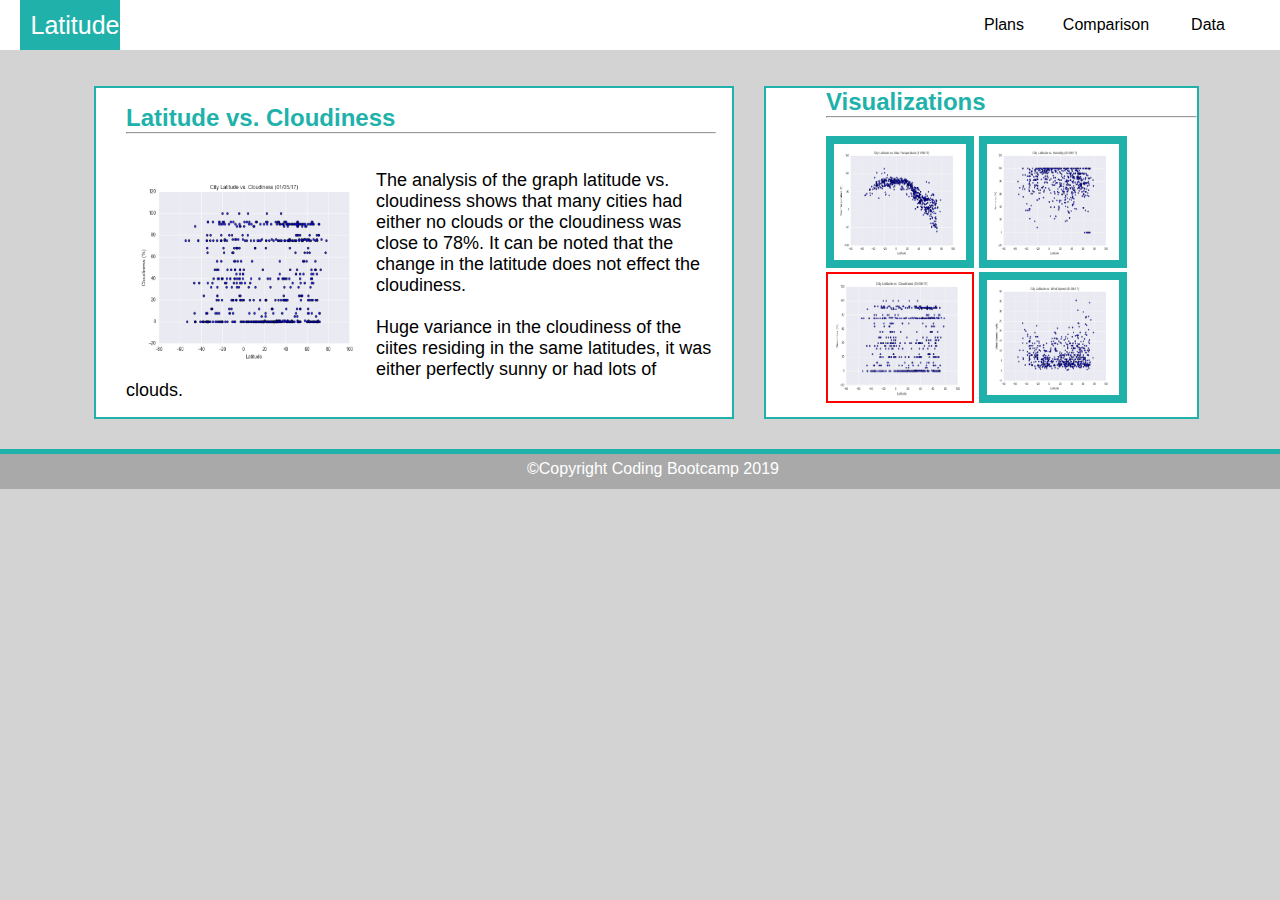
<file: cloudiness.html>
<!DOCTYPE html>
<html lang="en">
<head>
    <meta charset="UTF-8">
    <meta name="viewport" content="width=device-width, initial-scale=1.0">
    <meta http-equiv="X-UA-Compatible" content="ie=edge">
    <title>Cloudiness</title>
    <link rel="stylesheet" href="https://use.fontawesome.com/releases/v5.8.1/css/all.css" integrity="sha384-50oBUHEmvpQ+1lW4y57PTFmhCaXp0ML5d60M1M7uH2+nqUivzIebhndOJK28anvf" crossorigin="anonymous">
    <link rel="stylesheet" href="style.css">
</head>
<body>
    <div class= "topbar">
        <nav>
            <ul class="navbar1">
                <li><a href="index.html"> Latitude</a></li>
                        
                <li><a href="data.html">Data</a></li>
                <li><a href="comparison.html">Comparison</a></li>
                <li><a>Plans<i class="fa fa-caret-down"></i></a>
                    <ul>
                        <li><a href="maxtemp.html">Maxtemp</a></li>
                        <li><a href="humidity.html">Humidity</a></li>
                        <li><a href="cloudiness.html">Cloudiness</a></li>
                        <li><a href="windspeed.html">Windspeed</a></li>
                    </ul>
                </li>
            </ul>
        </nav>
    </div>
    <br>
    <!--main two sections-->
     <div class="grid"> 
        
        <div class ="section1">
            <h2>Latitude vs. Cloudiness</h2>
            <hr>
            <br>
            <br>
            <img src="Fig3.png" class="float-left" alt="Weather graph" style="float:left">
            <p>The analysis of the graph latitude vs. cloudiness shows that many cities had either no clouds or the cloudiness 
                was close to 78%. It can be noted that the change in the latitude does not effect the cloudiness.
                <br>
                <br>
                 Huge variance in the cloudiness of the ciites residing in the same latitudes, it was either perfectly sunny or had lots of clouds.
            </p>
        </div>
        <div class="section2">
            <h2>Visualizations</h2>
            <hr>
            <br>
            <a class="images" href="maxtemp.html"><img src="Fig1.png"></a>
            <a class ="images" href="humidity.html"><img src="Fig2.png"></a>
            <a class="images" href="cloudiness.html"><img src="Fig3.png" style="border:2px solid red"></a>
            <a class="images" href="windspeed.html"><img src="Fig4.png"></a>
            
        </div>
        <br>
        <!--footer-->
        <footer>&copy;Copyright Coding Bootcamp 2019</footer>
    </div><!--main grid-->
    
</body>

</html>
</file>
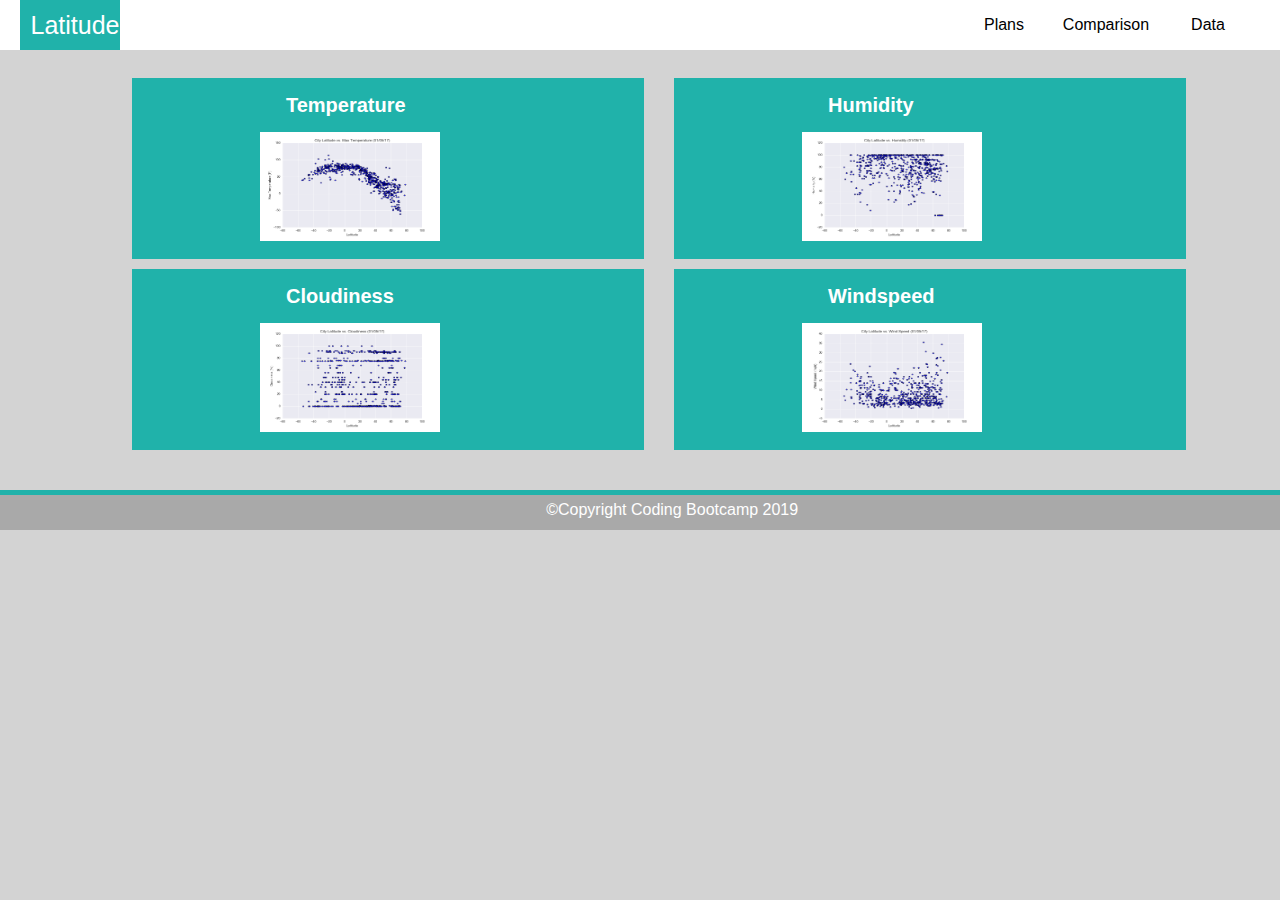
<file: comparison.html>
<!DOCTYPE html>
<html lang="en">
<head>
    <meta charset="UTF-8">
    <meta name="viewport" content="width=device-width, initial-scale=1.0">
    <meta http-equiv="X-UA-Compatible" content="ie=edge">
    <title>Comparison</title>
    <link rel="stylesheet" href="https://use.fontawesome.com/releases/v5.8.1/css/all.css" integrity="sha384-50oBUHEmvpQ+1lW4y57PTFmhCaXp0ML5d60M1M7uH2+nqUivzIebhndOJK28anvf" crossorigin="anonymous">
    <link rel="stylesheet" href="stylecomp.css">
</head>
<body>
    <div class= "topbar">
        <nav>
            <ul class="navbar1">
                <li><a href="index.html"> Latitude</a></li>
                        
                <li><a href="data.html">Data</a></li>
                <li><a href="comparison.html">Comparison</a></li>
                <li><a>Plans<i class="fa fa-caret-down"></i></a>
                    <ul>
                        <li><a href="maxtemp.html">Maxtemp</a></li>
                        <li><a href="humidity.html">Humidity</a></li>
                        <li><a href="cloudiness.html">Cloudiness</a></li>
                        <li><a href="windspeed.html">Windspeed</a></li>
                    </ul>
                </li>
            </ul>
        </nav>
    </div>
<br>
    <div class="grid">

        <div class="image1">
            <br>
            <h4> Temperature</h4>
            <br>
            <a  href="#" onclick="alert('On January 5th 2017, decline in temperature as you move away from the equator.')"><img src="Fig1.png"></a>
                
        </div>

        <div class="image2">
            <br>
            <h4>Humidity</h4>
            <br>
            <a href="#" onclick="alert('January 5th 2017 seemed to be a very humid day across the latitudes.')"><img src="Fig2.png"></a>
         
            
        </div>

        <div class="image3">
            <br>
            <h4>Cloudiness</h4>
            <br>
            <a  href="#" onclick="alert('On January 5th 2017, there was huge variance in the cloudiness. It was either perfectly sunny or very cloudy.')"><img src="Fig3.png"></a>
        </div>

        <div class="image4">
            <br>
            <h4>Windspeed</h4>
            <br>
            <a href="#" onclick="alert('January 5th 2017, seemed to be a calm day globally!')"><img src="Fig4.png"></a>
        </div>

          <!--footer-->
        <footer>&copy;Copyright Coding Bootcamp 2019</footer>
    </div><!--grid-->


    
</body>
</html>
</file>
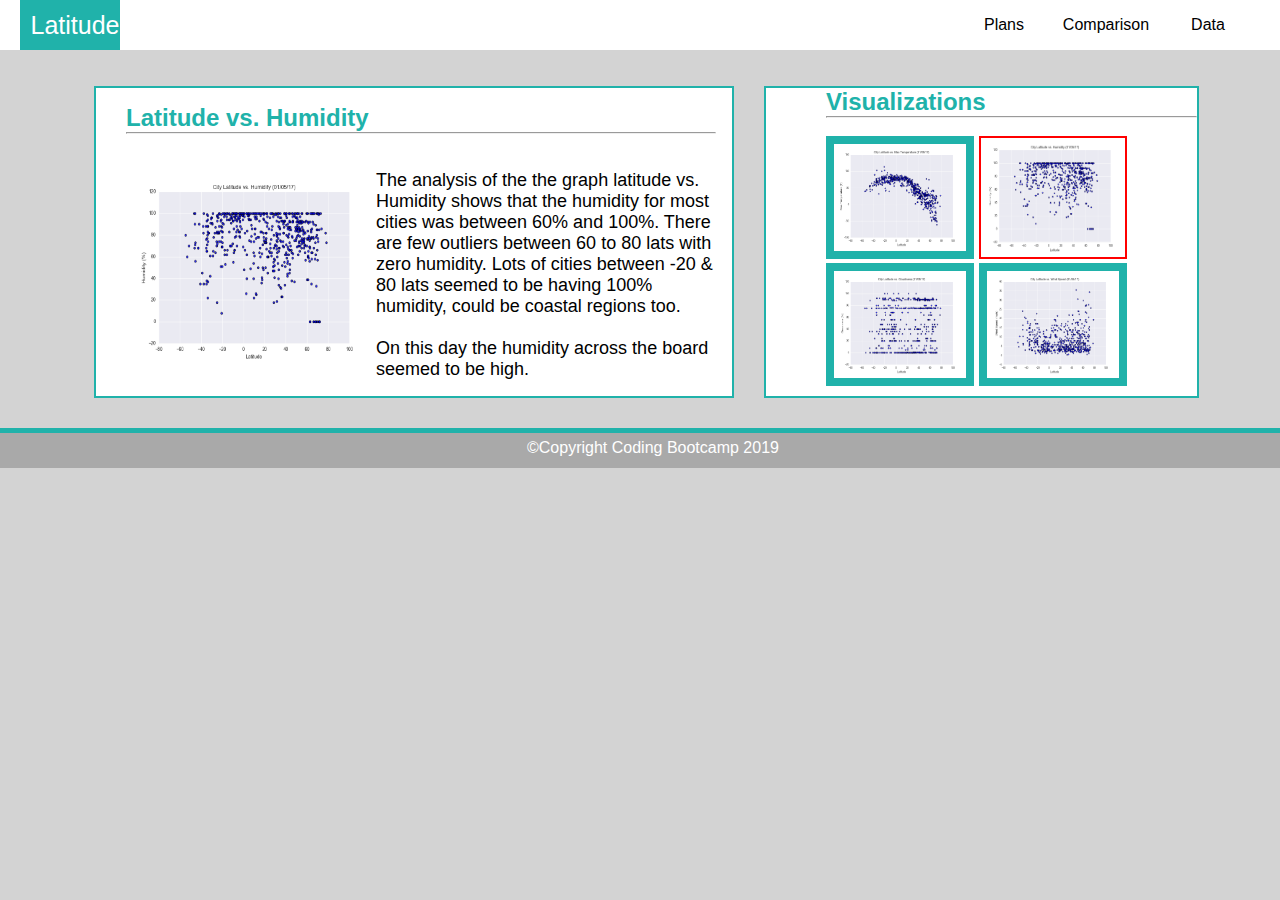
<file: humidity.html>
<!DOCTYPE html>
<html lang="en">
<head>
    <meta charset="UTF-8">
    <meta name="viewport" content="width=device-width, initial-scale=1.0">
    <meta http-equiv="X-UA-Compatible" content="ie=edge">
    <title>Humidity</title>
    <link rel="stylesheet" href="https://use.fontawesome.com/releases/v5.8.1/css/all.css" integrity="sha384-50oBUHEmvpQ+1lW4y57PTFmhCaXp0ML5d60M1M7uH2+nqUivzIebhndOJK28anvf" crossorigin="anonymous">
    <link rel="stylesheet" href="style.css">
</head>
<body>
    <div class= "topbar">
        <nav>
            <ul class="navbar1">
                <li><a href="index.html"> Latitude</a></li>
                        
                <li><a href="Data.html">Data</a></li>
                <li><a href="comparison.html">Comparison</a></li>
                <li><a>Plans<i class="fa fa-caret-down"></i></a>
                    <ul>
                        <li><a href="maxtemp.html">Maxtemp</a></li>
                        <li><a href="humidity.html">Humidity</a></li>
                        <li><a href="cloudiness.html">Cloudiness</a></li>
                        <li><a href="windspeed.html">Windspeed</a></li>
                    </ul>
                </li>
            </ul>
        </nav>
    </div>
    <br>
    <!--main two sections-->
     <div class="grid"> 
        
        <div class ="section1">
            <h2>Latitude vs. Humidity</h2>
            <hr>
            <br>
            <br>
            <img src="Fig2.png" class="float-left" alt="Weather graph" style="float:left;">
            <p>The analysis of the the graph latitude vs. Humidity shows that the humidity for most cities was between 60% and 100%.
                There are few outliers between 60 to 80 lats with zero humidity. Lots of cities between -20 & 80 lats seemed to be having 100% humidity, 
                could be coastal regions too. 
                 
                <br>
                <br>
                 On this day the humidity across the board seemed to be high.                              
                
            </p>
        </div>
        <div class="section2">
            <h2>Visualizations</h2>
            <hr>
            <br>
            <a class="images" href="maxtemp.html"><img src="Fig1.png"></a>
            <a class ="images" href="humidity.html"><img src="Fig2.png" style="border: 2px solid red;"></a>
            <a class="images" href="cloudiness.html"><img src="Fig3.png"></a>
            <a class="images" href="windspeed.html"><img src="Fig4.png"></a>
            
        </div>
        <br>
        <!--footer-->
        <footer>&copy;Copyright Coding Bootcamp 2019</footer>
    </div><!--main grid-->
    
</body>

</html>
</file>
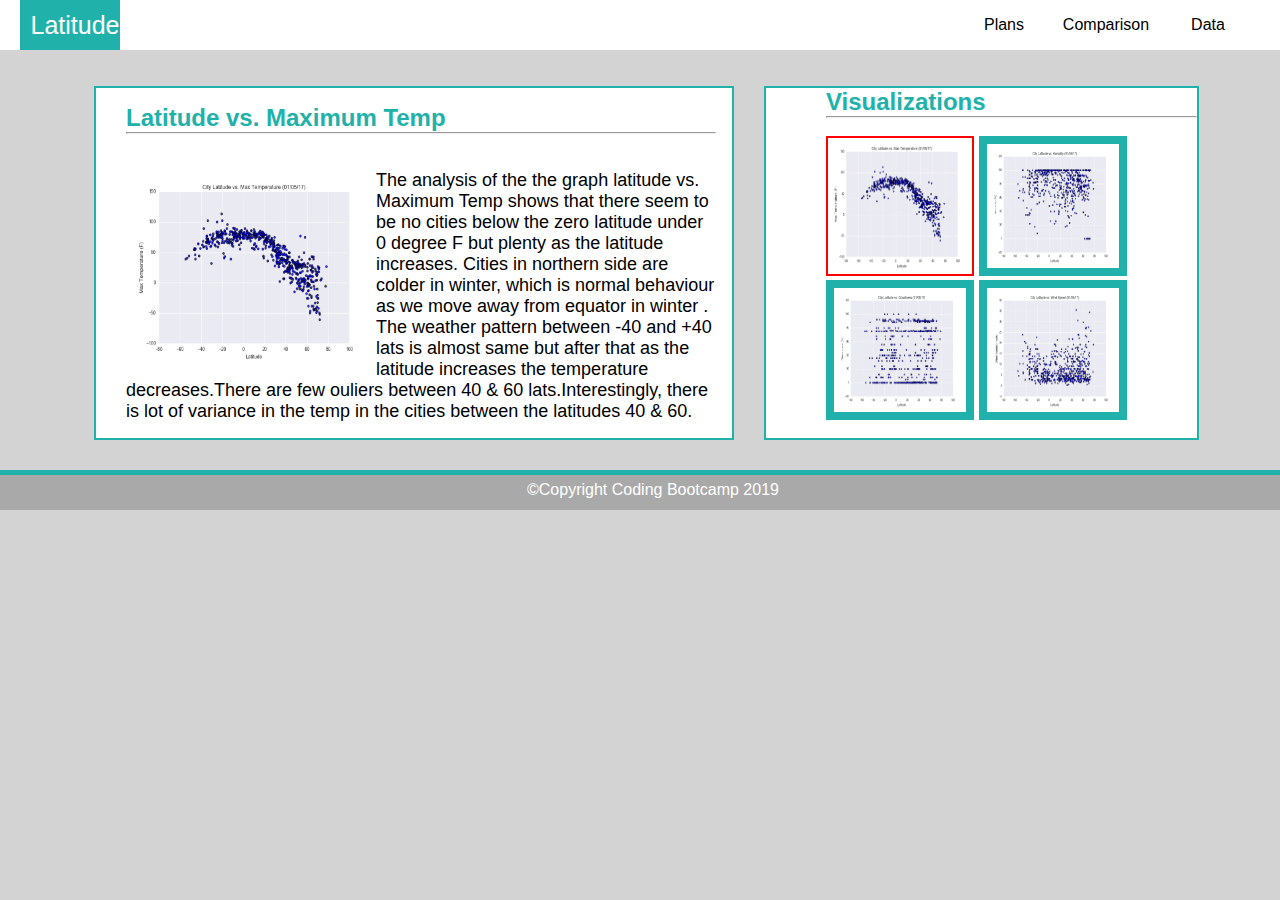
<file: maxtemp.html>
<!DOCTYPE html>
<html lang="en">
<head>
    <meta charset="UTF-8">
    <meta name="viewport" content="width=device-width, initial-scale=1.0">
    <meta http-equiv="X-UA-Compatible" content="ie=edge">
    <title>MaxTemp</title>
    <link rel="stylesheet" href="https://use.fontawesome.com/releases/v5.8.1/css/all.css" integrity="sha384-50oBUHEmvpQ+1lW4y57PTFmhCaXp0ML5d60M1M7uH2+nqUivzIebhndOJK28anvf" crossorigin="anonymous">
    <link rel="stylesheet" href="style.css">
    
</head>
<body>
    <div class= "topbar">
        <nav>
            <ul class="navbar1">
                <li><a href="index.html"> Latitude</a></li>
                        
                <li><a href="data.html">Data</a></li>
                <li><a href="comparison.html">Comparison</a></li>
                <li><a>Plans <i class="fa fa-caret-down"></i></a>
                    <ul>
                        <li><a href="maxtemp.html">Maxtemp</a></li>
                        <li><a href="humidity.html">Humidity</a></li>
                        <li><a href="cloudiness.html">Cloudiness</a></li>
                        <li><a href="windspeed.html">Windspeed</a></li>
                    </ul>
                </li>
            </ul>
        </nav>
    </div>
    <br>
    <!--main two sections-->
     <div class="grid"> 
        
        <div class ="section1">
            <h2>Latitude vs. Maximum Temp</h2>
            <hr>
            <br>
            <br>
            <img src="Fig1.png" class="float-left" alt="Weather graph" style="float:left">
            <p>The analysis of the the graph latitude vs. Maximum Temp shows that there seem to be no cities below the zero latitude under 0 degree F 
                but plenty as the latitude increases. Cities in northern side are colder in  winter, which is normal behaviour as we move away from 
                equator in winter . The weather pattern between -40 and +40 lats is almost same but after that 
                as the latitude increases the temperature decreases.There are few ouliers between 40 & 60 lats.Interestingly, there is lot of variance 
                in the temp in the cities between the latitudes 40 & 60.
                <br>
                
            </p>
        </div>
        <div class="section2">
            <h2>Visualizations</h2>
            <hr>
            <br>
            <a class="images" href="maxtemp.html"><img src="Fig1.png" style="border:2px solid red;"></a>
            <a class ="images" href="humidity.html"><img src="Fig2.png"></a>
            <a class="images" href="cloudiness.html"><img src="Fig3.png"></a>
            <a class="images" href="windspeed.html"><img src="Fig4.png"></a>
            
        </div>
        <br>
        <!--footer-->
        <footer>&copy;Copyright Coding Bootcamp 2019</footer>
    </div><!--main grid-->
    
</body>

</html>
</file>
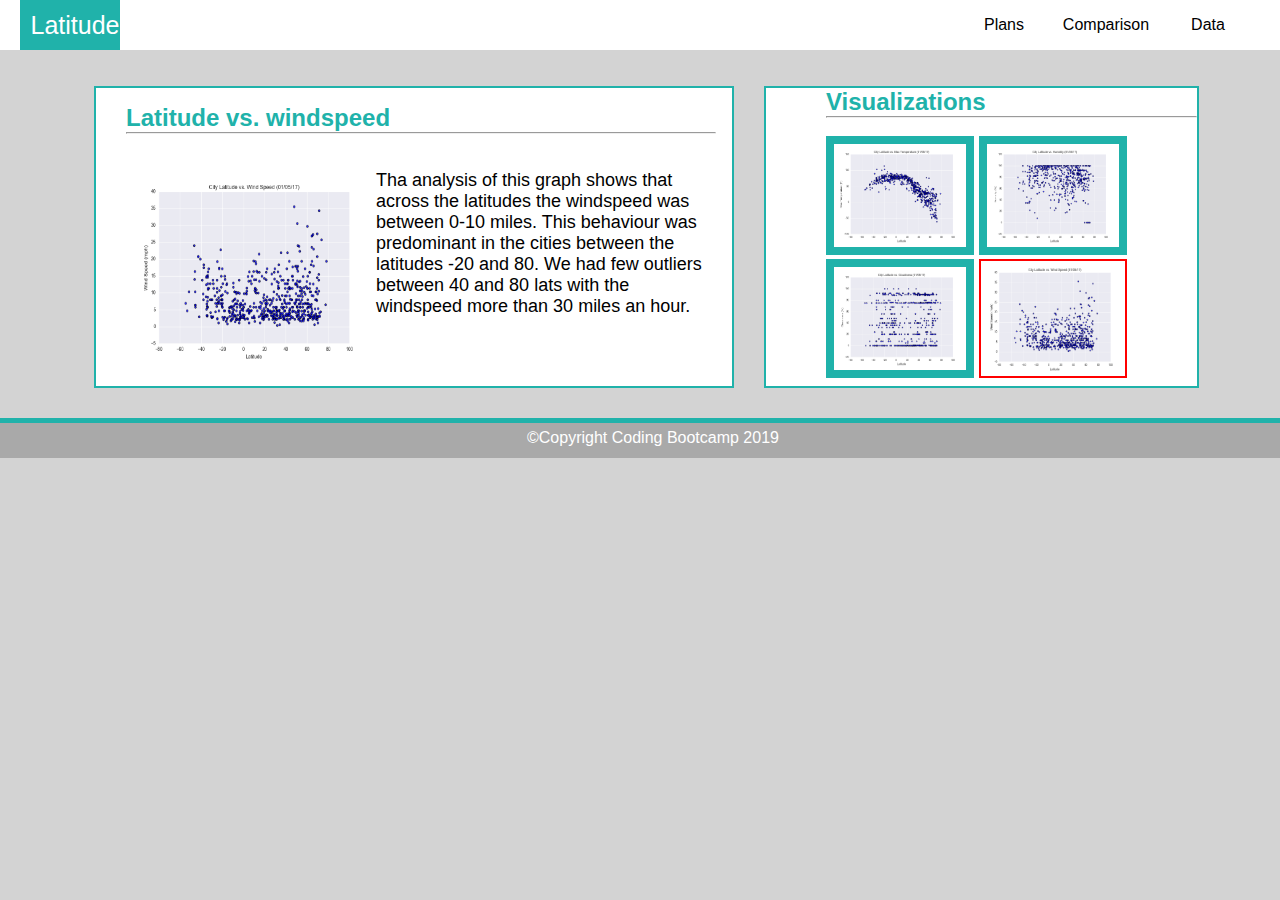
<file: windspeed.html>
<!DOCTYPE html>
<html lang="en">
<head>
    <meta charset="UTF-8">
    <meta name="viewport" content="width=device-width, initial-scale=1.0">
    <meta http-equiv="X-UA-Compatible" content="ie=edge">
    <title>Windspeed</title>
    <link rel="stylesheet" href="https://use.fontawesome.com/releases/v5.8.1/css/all.css" integrity="sha384-50oBUHEmvpQ+1lW4y57PTFmhCaXp0ML5d60M1M7uH2+nqUivzIebhndOJK28anvf" crossorigin="anonymous">
    <link rel="stylesheet" href="style.css">
</head>
<body>
    <div class= "topbar">
        <nav>
            <ul class="navbar1">
                <li><a href="index.html"> Latitude</a></li>
                        
                <li><a href="data.html">Data</a></li>
                <li><a href="comparison.html">Comparison</a></li>
                <li><a>Plans<i class="fa fa-caret-down"></i></a>
                    <ul>
                        <li><a href="maxtemp.html">Maxtemp</a></li>
                        <li><a href="humidity.html">Humidity</a></li>
                        <li><a href="cloudiness.html">Cloudiness</a></li>
                        <li><a href="windspeed.html">Windspeed</a></li>
                    </ul>
                </li>
            </ul>
        </nav>
    </div>
    <br>
    <!--main two sections-->
     <div class="grid"> 
        
        <div class ="section1">
            <h2>Latitude vs. windspeed</h2>
            <hr>
            <br>
            <br>
            <img src="Fig4.png" class="float-left" alt="Weather graph" style="float:left">
            <p>Tha analysis of this graph shows that across the latitudes the windspeed was between 0-10 miles. This behaviour 
                was predominant in the cities between the latitudes -20 and 80.
                We had few outliers between 40 and 80 lats with the  windspeed more than 30 miles an hour.
                <br>
                <br>
              
            </p>
        </div>
        <div class="section2">
            <h2>Visualizations</h2>
            <hr>
            <br>
            <a class="images" href="maxtemp.html"><img src="Fig1.png"></a>
            <a class ="images" href="humidity.html"><img src="Fig2.png"></a>
            <a class="images" href="cloudiness.html"><img src="Fig3.png"></a>
            <a class="images" href="windspeed.html"><img src="Fig4.png" style="border:2px solid red"></a>
            
        </div>
        <br>
        <!--footer-->
        <footer>&copy;Copyright Coding Bootcamp 2019</footer>
    </div><!--main grid-->
    
</body>

</html>
</file>
<file: style.css>
*{
    margin:0;
    padding:0;
    box-sizing:border-box;
}

body{
    background-color:lightgrey;
   
    font-family:Arial, Helvetica, sans-serif;
}
nav ul{
    margin:0;
    padding-left:20px;
    padding-right:20px;
    list-style:none;
    background-color:black;
}
nav ul li{
    float:right;
    width:100px;
    height:50px;
    
    line-height:50px;
    text-align:center;
    color:black;
    margin-right:2px;
}
ul li a{
    text-decoration:none;
    color:black;
    display:block;
}

ul li a:hover{
    background-color:lightseagreen;
    color:white;
}

ul.navbar1 >li:first-child {
    float:left;
    font-size: 25px;
   
}
ul li ul li{
    display:none;
    
      background-color: #f9f9f9;
      
      box-shadow: 0px 8px 16px 0px rgba(0,0,0,0.2);
      position:relative;
      z-index: -1000;
}


ul li:hover ul li{
    display:block;
    z-index: 999;
}

ul.navbar1 >li:first-child > a{
    
    background-color:lightseagreen;
    color:white;
    font-size:18;
    padding-left:10px;
}


.topbar:after{
    content: "";
    display: table;
    clear: both;
}
@media only screen and (min-width:760px){
    .grid{
        display:grid;
        grid-template-columns:5% 50% 34% 6%;
        
        grid-column-gap: 30px;
        grid-template-areas:
        "topbar topbar topbar topbar"
        ".section1 section2."
        "footer footer footer footer";
    }
}
@media only screen and (max-width:768px){
    .grid{
        display:grid;
        grid-template-columns:100%;
        
        grid-column-gap: 30px;
        grid-template-areas:
        "topbar"
        "section1"
        "section2"
       
    }

}


.section1 h2 {
    color:lightseagreen;
  
}

.section2 h2{
    color:lightseagreen;
    
}
.topbar{
    grid-area:topbar;
    background-color:white;
}

.section1{
    grid-area:section1;
    background-color:white;
    padding:16px;
    border:2px solid lightseagreen;
    padding-left:30px;
}

.section2{
    grid-area:section2;
    background-color:white;
   /* padding:16px;*/
    border:2px solid lightseagreen;
    padding-left:60px;
}

footer{
    grid-area:footer;
    background-color:darkgrey;
    text-align: center;
    height:40px;
    border-top:5px solid lightseagreen;
    color:white;
    margin-top:30px;
    padding:6px;
}
.section2 img{
    width:40%;
    height:40%;
    
    
}
.images:hover img{
    opacity:.8;
}

a img{
    border:8px solid lightseagreen;
}

ul{
    list-style:none;
    padding:0;
    margin:0;
}

.float-left{
            
    /*border:solid white 1px;*/
    padding:2px;
    
    width:250px;
    height:200px;

}
.section1 p{
    font-size:18px;
}




@media screen and (max-width:700px){
    .grid{
    display:grid;
    grid-template-columns:100%;
    grid-template-areas:
    "topbar"
    "section1"
    "section2";
    }
}
</file>
<file: stylecomp.css>
*{
    margin:0;
    padding:0;
    box-sizing:border-box;
}

body{
    background-color:lightgrey;
   
    font-family:Arial, Helvetica, sans-serif;
}
nav ul{
    margin:0;
    padding-left:20px;
    padding-right:20px;
    list-style:none;
    background-color:black;
}
nav ul li{
    float:right;
    width:100px;
    height:50px;
    
    line-height:50px;
    text-align:center;
    color:black;
    margin-right:2px;
}
ul li a{
    text-decoration:none;
    color:black;
    display:block;
}

ul li a:hover{
    background-color:lightseagreen;
    color:white;
}

ul.navbar1 >li:first-child {
    float:left;
    font-size: 25px;
   
}
ul li ul li{
    display:none;
    
      background-color: #f9f9f9;
      
      box-shadow: 0px 8px 16px 0px rgba(0,0,0,0.2);
      position:relative;
      z-index: -1000;
}


ul li:hover ul li{
    display:block;
    z-index: 999;
}

ul.navbar1 >li:first-child > a{
    
    background-color:lightseagreen;
    color:white;
    font-size:18;
    padding-left:10px;
}


.topbar:after{
    content: "";
    display: table;
    clear: both;
}
@media only screen and (min-width:760px){
    .grid{
        display:grid;
        grid-template-columns:8% 40% 40% 10%;
        grid-column-gap: 30px;
        grid-row-gap: 10px;
        grid-template-areas:
        "topbar topbar topbar topbar"
        ".image1 image2."
        ".image3 image4."
        "footer footer footer footer";
    }   
}
@media only screen and (max-width:760px){
    .grid{
        display:grid;
        grid-template-columns:100%;
        grid-column-gap: 30px;
        grid-row-gap: 10px;
        grid-template-areas:
        "topbar"
        "image1"
        "image2"
        "image3"
        "image4";
    }   
}
img:hover{
    opacity:0.2;
}

h4{
    
    font-size:20px;
    padding-left:30%;
    line-height: .9em;
    color:white;
}

img{
    height:60%;
    width: 60%;
    
    padding-left:25%;
 

}
footer{
    grid-area:footer;
    background-color:darkgrey;
    text-align: center;
    height:40px;
    border-top:5px solid lightseagreen;
    color:white;
    margin-top:30px;
    padding:6px;
}

.image1{
    grid-area:image1;
    background-color:lightseagreen;

}
.image2{
    grid-area:image2;
    background-color:lightseagreen;
}
.image3{
    grid-area:image3;
    background-color:lightseagreen;
}
.image4{
    grid-area:image4;
    background-color:lightseagreen;
}
.topbar{
    grid-area:topbar;
    background-color:white;
}
.footer{
    grid-area:footer;
    background-color:darkgrey;
}
</file>
